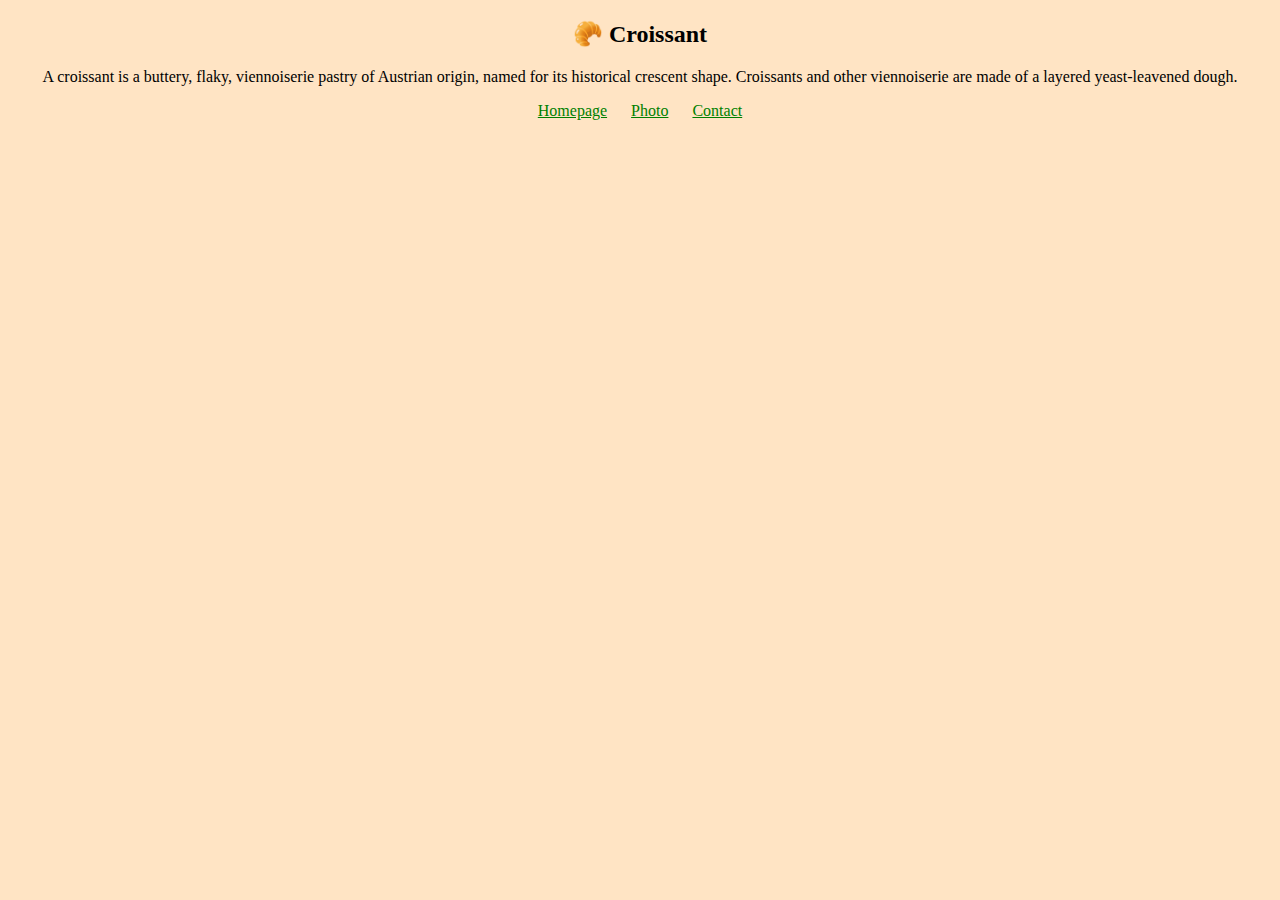
<file: index.html>
<!DOCTYPE html>
<html lang="en">
<head>
    <meta charset="UTF-8">
    <meta name="viewport" content="width=device-width, initial-scale=1.0">
    <title>Croissant</title>
    <link rel="stylesheet" href="style.css">
</head>
<body>
    <h2>🥐 Croissant</h2>
    <p>
        A croissant is a buttery, flaky, 
        viennoiserie pastry of Austrian 
        origin, named for its historical 
        crescent shape. Croissants and other
         viennoiserie are made of a layered 
         yeast-leavened dough.

    </p>
<footer>
    <a href="index.html">Homepage</a>
    <a href="photo.html">Photo</a>
    <a href="contact.html">Contact</a>
</footer>
</body>
</html>
</file>
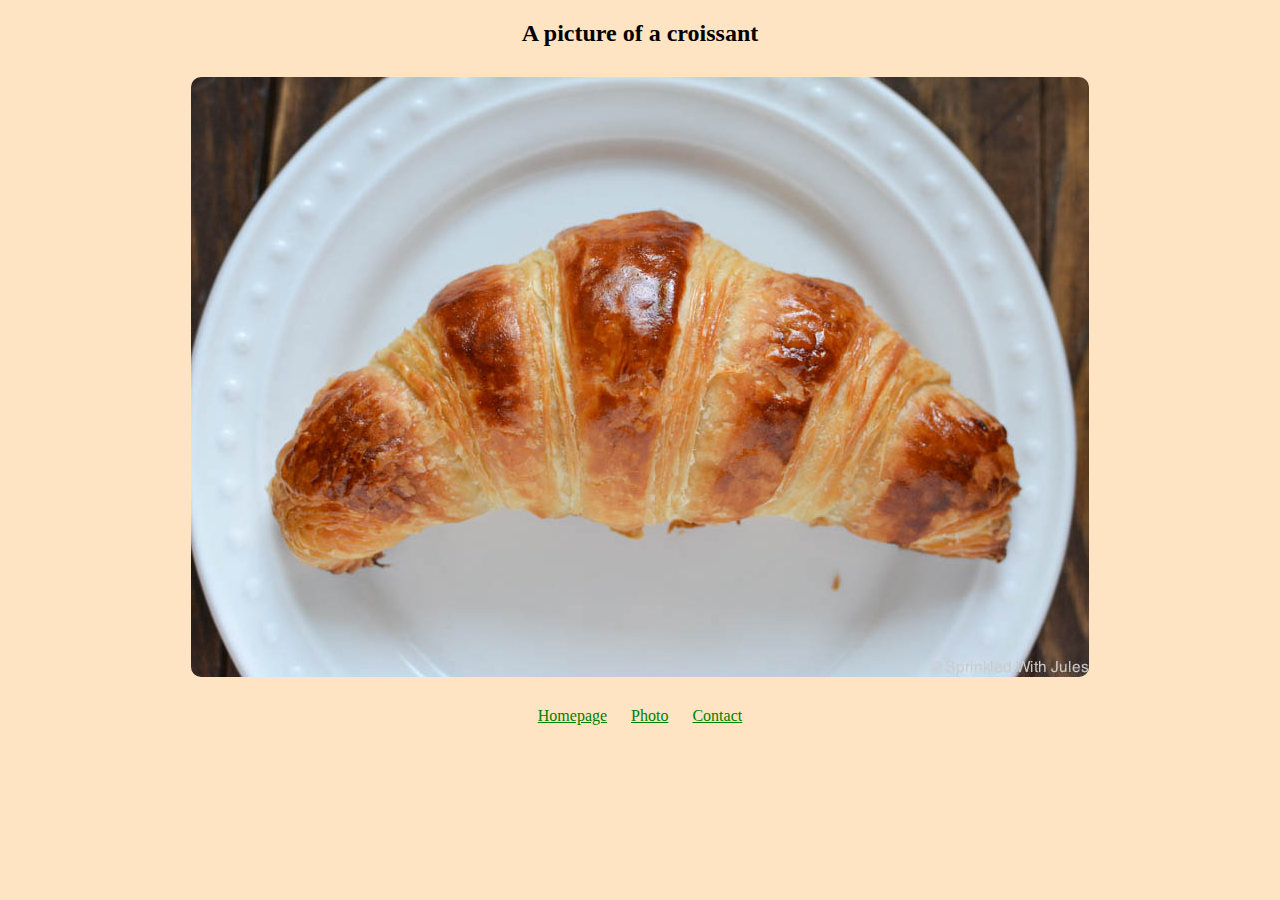
<file: photo.html>
<!DOCTYPE html>
<html lang="en">
<head>
    <meta charset="UTF-8">
    <meta name="viewport" content="width=device-width, initial-scale=1.0">
    <title>Croissant</title>
    <link rel="stylesheet" href="style.css">
</head>
<body>
    <h2>A picture of a croissant</h2>

    <img src="croissant.jpg" alt="" class="croissant"/>

    <footer>
        <a href="index.html">Homepage</a>
        <a href="photo.html">Photo</a>
        <a href="contact.html">Contact</a>
    </footer>
</body>
</html>
</file>
<file: style.css>
body {
    background-color: bisque;
}

h2 {
    text-align: center;
    font-weight: bold;
}

a {
    
    text-decoration: underline;
    color: green;
    margin: 0 10px;
    cursor: pointer;
    
}
footer {
    text-align: center;
    display: block;
}

.croissant {
    max-width: 100%;;
    border-radius: 10px;
    display: block;
    margin: 30px auto;
}

p {
    text-align: center;
}
</file>
